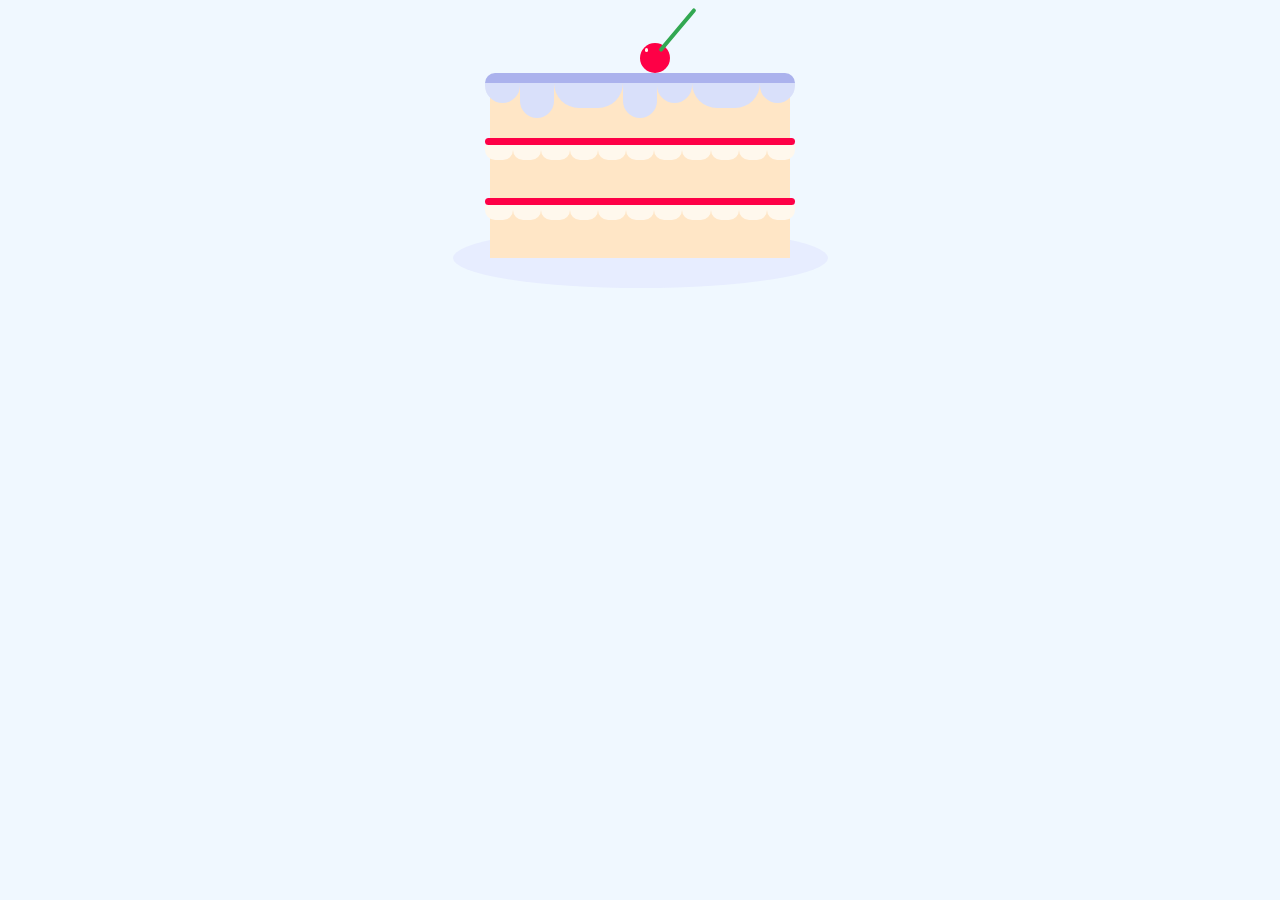
<file: index.html>
<!DOCTYPE html>
<html lang="en">
  <head>
    <meta charset="UTF-8" />
    <meta http-equiv="X-UA-Compatible" content="IE=edge" />
    <meta name="viewport" content="width=device-width, initial-scale=1.0" />
    <title>Cake Time</title>
    <link rel="stylesheet" href="./styles/style.css" />
  </head>
  <body>
    <div class="cake">
      <div class="cake__sponge-wrapper">
        <div class="cake__icing-wrapper">
          <div class="cake__cherry"></div>
          <div class="cake__icing-top"></div>
          <div class="cake__icing-bottom-wrapper">
            <span class="cake__icing-bottom-short"></span>
            <span class="cake__icing-bottom-long"></span>
            <span class="cake__icing-bottom-wide"></span>
            <span class="cake__icing-bottom-long"></span>
            <span class="cake__icing-bottom-short"></span>
            <span class="cake__icing-bottom-wide"></span>
            <span class="cake__icing-bottom-short"></span>
          </div>
        </div>
      </div>
      <div class="cake__sponge-wrapper">
        <div class="cake__sponge-filling">
          <div class="cake__sponge-filling-jam"></div>
          <div class="cake__sponge-filling-cream">
            <span></span>
            <span></span>
            <span></span>
            <span></span>
            <span></span>
            <span></span>
            <span></span>
            <span></span>
            <span></span>
            <span></span>
            <span></span>
          </div>
        </div>
      </div>
      <div class="cake__sponge-wrapper">
        <div class="cake__sponge-filling">
          <div class="cake__sponge-filling-jam"></div>
          <div class="cake__sponge-filling-cream">
            <span></span>
            <span></span>
            <span></span>
            <span></span>
            <span></span>
            <span></span>
            <span></span>
            <span></span>
            <span></span>
            <span></span>
            <span></span>
          </div>
        </div>
      </div>
      <div class="cake__plate"></div>
    </div>
  </body>
</html>
</file>
<file: styles/style.css>
html {
  box-sizing: border-box;
}
html body {
  background-color: aliceblue;
  margin: 10px 0;
}

.cake {
  height: 375px;
  width: 100%;
  display: flex;
  align-items: center;
  justify-content: center;
  flex-flow: column wrap;
}
.cake__cherry {
  background-color: #fe0046;
  min-height: 30px;
  width: 30px;
  border-radius: 50%;
  margin: 30px 50% 0 50%;
  position: relative;
}
.cake__cherry::before {
  content: "";
  position: absolute;
  background-color: #32a852;
  min-height: 4px;
  width: 55px;
  border-radius: 2px;
  top: -15px;
  left: 10px;
  transform: rotate(130deg);
}
.cake__cherry::after {
  content: "";
  background-color: #fff8ed;
  min-height: 4px;
  width: 3px;
  border-radius: 2px;
  position: absolute;
  top: 5px;
  left: 5px;
  animation-name: shine;
  animation-duration: 10s;
  animation-iteration-count: infinite;
}
@keyframes shine {
  0% {
    background-color: #fff8ed;
  }
  50% {
    background-color: #fe0046;
  }
  100% {
    background-color: #fff8ed;
  }
}
.cake__icing-wrapper {
  width: 310px;
  position: relative;
  top: -65px;
  height: 60px;
}
.cake__icing-top {
  min-height: 10px;
  background-color: #abb2ed;
  border-radius: 10px 10px 0 0;
}
.cake__icing-bottom-wrapper {
  display: flex;
  flex-direction: row;
  justify-content: space-between;
}
.cake__icing-bottom-wrapper .cake__icing-bottom-short,
.cake__icing-bottom-wrapper .cake__icing-bottom-long {
  background-color: #d9e0fa;
  transition: height 0.5s;
  width: 45px;
  border-radius: 0 0 50px 50px;
}
.cake__icing-bottom-wrapper .cake__icing-bottom-short {
  height: 20px;
}
.cake__icing-bottom-wrapper .cake__icing-bottom-long {
  height: 35px;
}
.cake__icing-bottom-wrapper .cake__icing-bottom-wide {
  height: 25px;
  width: 88.4px;
  border-radius: 0 0 70px 70px;
  background-color: #d9e0fa;
  transition: height 0.5s;
}
.cake__icing-bottom-wrapper .cake__icing-bottom-short:hover,
.cake__icing-bottom-wrapper .cake__icing-bottom-long:hover,
.cake__icing-bottom-wrapper .cake__icing-bottom-wide:hover {
  height: 60px;
  cursor: pointer;
}
.cake__sponge-wrapper {
  height: 60px;
  width: 300px;
  background-color: #ffe6c6;
  display: flex;
  justify-content: center;
}
.cake__sponge-filling {
  width: 310px;
}
.cake__sponge-filling .cake__sponge-filling-jam {
  border-radius: 5px;
  min-height: 7px;
  background-color: #fe0046;
  animation-name: colourChange;
  animation-duration: 4s;
  animation-iteration-count: infinite;
}
@keyframes colourChange {
  0% {
    background-color: #fe0046;
  }
  50% {
    background-color: chocolate;
  }
  100% {
    background-color: #fe0046;
  }
}
.cake__sponge-filling .cake__sponge-filling-cream {
  min-height: 15px;
  display: flex;
  flex-direction: row;
  justify-content: space-around;
}
.cake__sponge-filling .cake__sponge-filling-cream span {
  width: 31px;
  background-color: #fff8ed;
  border-radius: 0 0 10px 10px;
}
.cake__plate {
  background-color: #e7edff;
  min-height: 60px;
  width: 375px;
  border-radius: 50%;
  position: relative;
  top: -30px;
  z-index: -1;
}

/*# sourceMappingURL=style.css.map */
</file>
